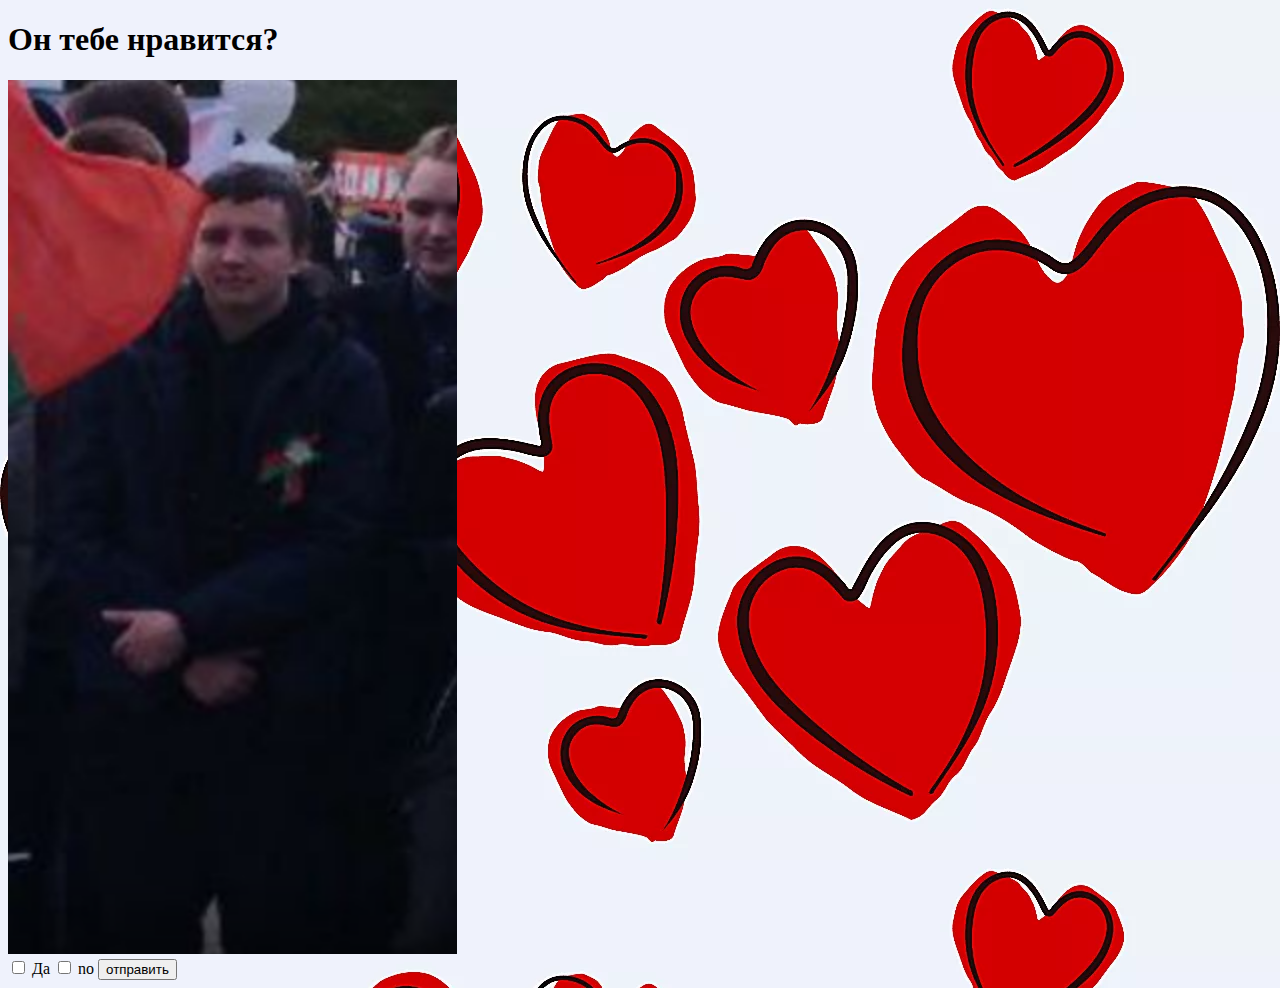
<file: index.html>
<!DOCTYPE html>
<html lang="en">
<head>
    <meta charset="UTF-8">
    <meta name="viewport" content="width=device-width, initial-scale=1.0">
    <title>Document</title>
    <link rel="stylesheet" href="style.css">
</head>
<body>

    <h1> Он тебе нравится? </h1>
    <div class="image-container">
        <img id="artem" src="Снимок экрана 2025-03-16 001827.png" alt="Artem">
        <div class="notification" id="notification">
            <p>Самый сасный и красивый цепи к нему все к нему ♥♥♥♥♥♥♥♥♥♥♥♥♥♥♥♥♥♥♥♥♥</p>
        </div>
    </div>
    <form action="">
        <label for="yes">
            <input type="checkbox" id="yes">
            Да
        </label>
        <label for="no">
            <input type="checkbox" name="" id="no">
            no
        </label>
        <button id="btn">
            отправить
        </button>
    </form>
    
<script src="script.js"></script>
</body>
</html>
</file>
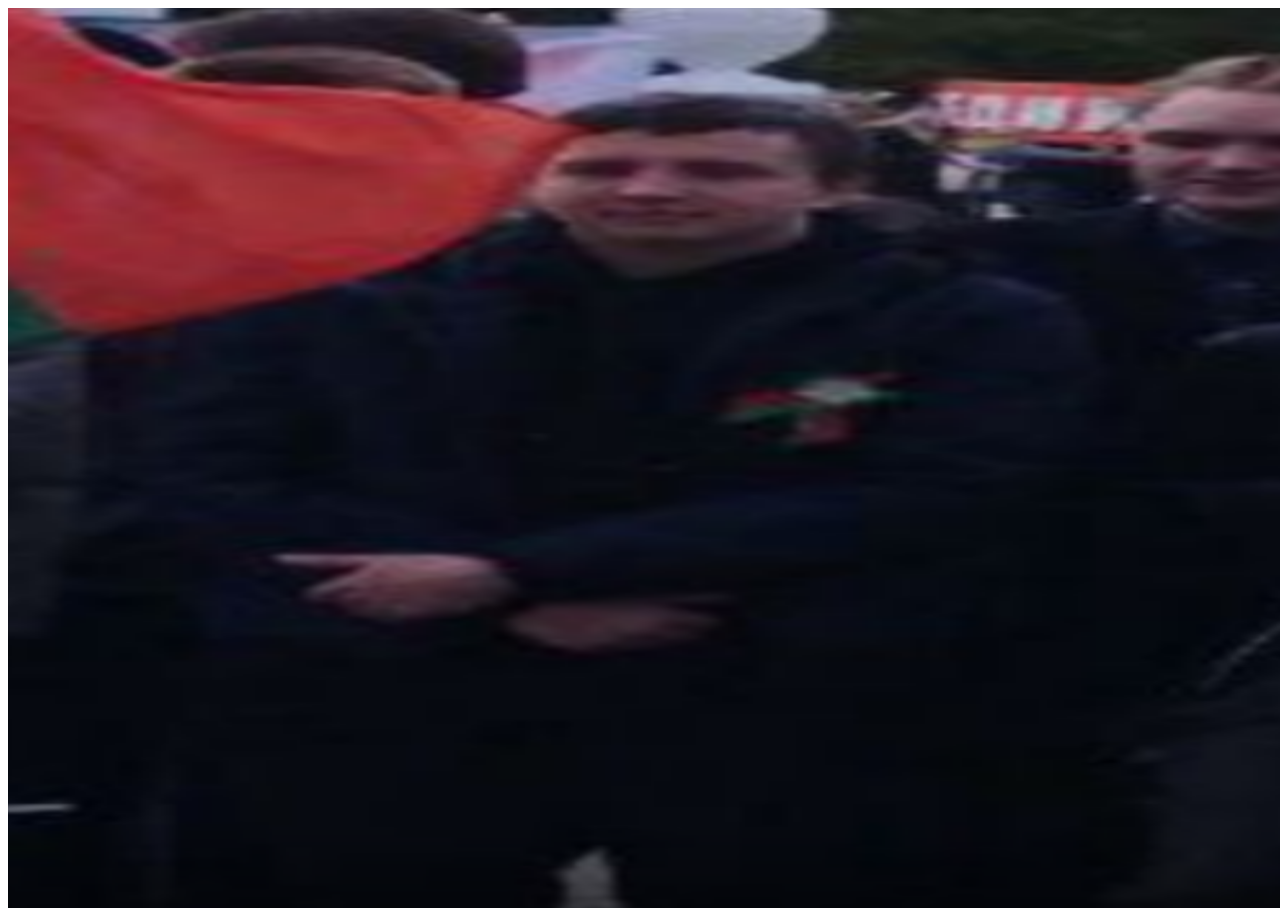
<file: docs.html>
<!DOCTYPE html>
<html lang="en">
<head>
    <meta charset="UTF-8">
    <meta name="viewport" content="width=device-width, initial-scale=1.0">
    <title>Audio Page</title>
    <link rel="stylesheet" href="styleDocs.css">
</head>
<body>
    <img src="Снимок экрана 2025-03-16 001827.png" alt="">
    <audio id="myAudio" autoplay>
        <source src="Record (online-voice-recorder.com).mp3" type="audio/mpeg">
        Your browser does not support the audio element.
    </audio>

    <script>
        window.addEventListener("load", () => {
            const audio = document.getElementById("myAudio");
            audio.play().catch(error => console.log("Autoplay issue:", error));
        });
    </script>
</body>
</html>
</file>
<file: style.css>
.image-container {
    position: relative;
    display: inline-block;
}

.notification {
    display: none; /* Hidden by default */
    position: absolute;
    top: 0;
    left: 100%;
    margin-left: 10px;
    background-color: #f9f9f9;
    color: #333;
    padding: 10px;
    border: 1px solid #ccc;
    border-radius: 5px;
    box-shadow: 0 4px 6px rgba(0, 0, 0, 0.1);
    z-index: 10;
    font-family: Arial, sans-serif;
    font-size: 14px;
    max-width: 200px;
}

 body {
    background-image: url('/i (1).webp');
}
</file>
<file: styleDocs.css>
img{
    width: 100vw;
    height: 100vh;
}
</file>
